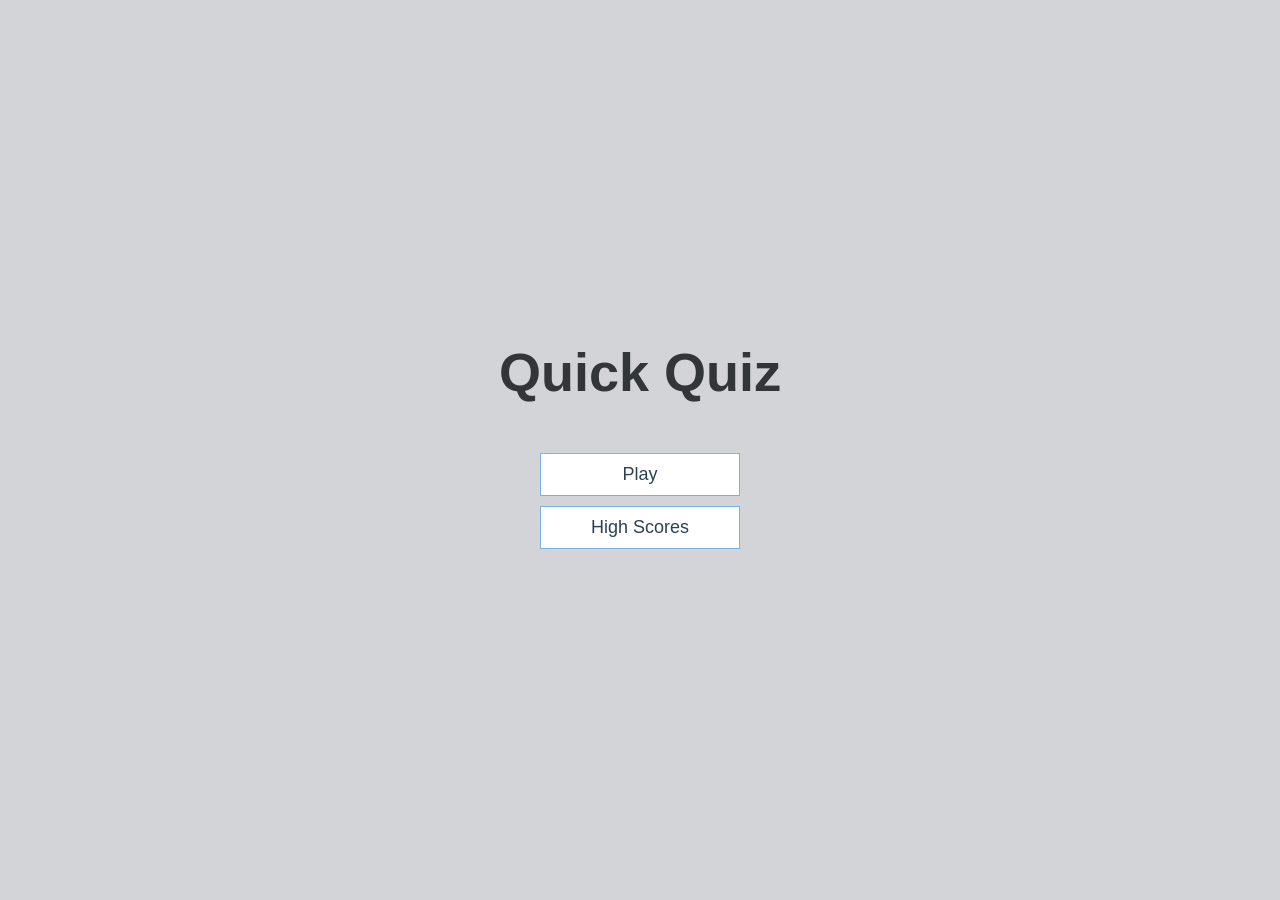
<file: index.html>
<!DOCTYPE html>
<html lang="en">

<head>
  <meta charset="UTF-8" />
  <meta name="viewport" content="width=device-width, initial-scale=1.0" />
  <meta http-equiv="X-UA-Compatible" content="ie-edge" />
  <title>Quick Quiz</title>
  <link rel="stylesheet" href="app.css">
</head>

<body>
  <div class="container">
    <div id="home" class="flex-center flex-column">
      <h1>Quick Quiz</h1>
      <a class="btn" href="play.html">Play</a>
      <a class="btn" href="highScores.html">High Scores</a>
    </div>
  </div>

</body>

</html>
</file>
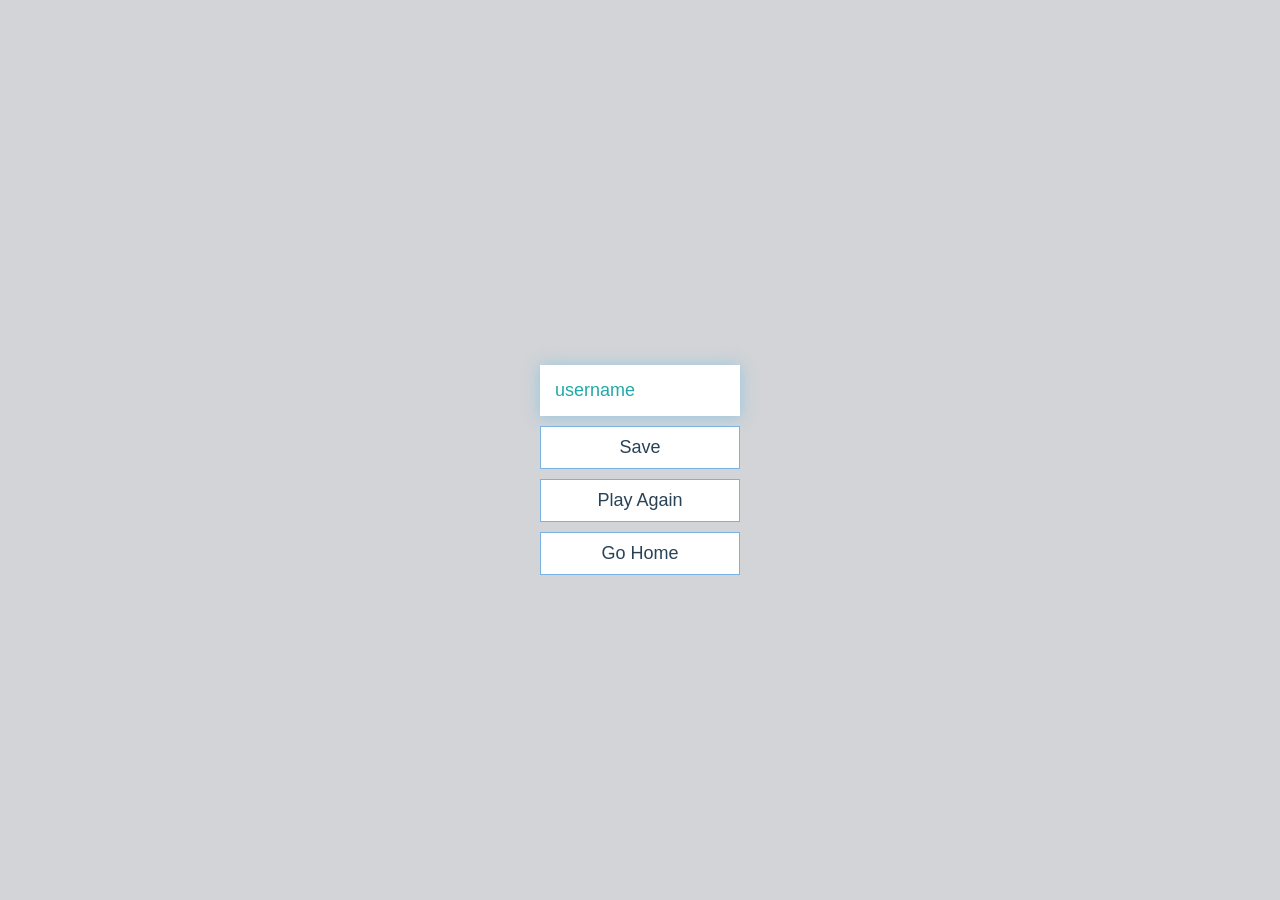
<file: end.html>
<!DOCTYPE html>
<html lang="en">

<head>
  <meta charset="UTF-8" />
  <meta name="viewport" content="width=device-width, initial-scale=1.0" />
  <meta http-equiv="X-UA-Compatible" content="ie-edge" />
  <title>Congrats!</title>
  <link rel="stylesheet" href="app.css">
</head>

<body>
  <div class="container">
    <div id="end" class="flex-center flex-column">
      <h1 id="finalScore"></h1>
      <form>
        <input type="text" name="username" id="username" placeholder="username" />
        <button type="submit" class="btn" id="saveScoreBtn" onclick="saveHighScore(event)" disabled>Save</button>
      </form>
      <a class="btn" href="play.html">Play Again</a>
      <a class="btn" href="index.html">Go Home</a>
    </div>
  </div>
  <script src="end.js"></script>

</body>

</html>
</file>
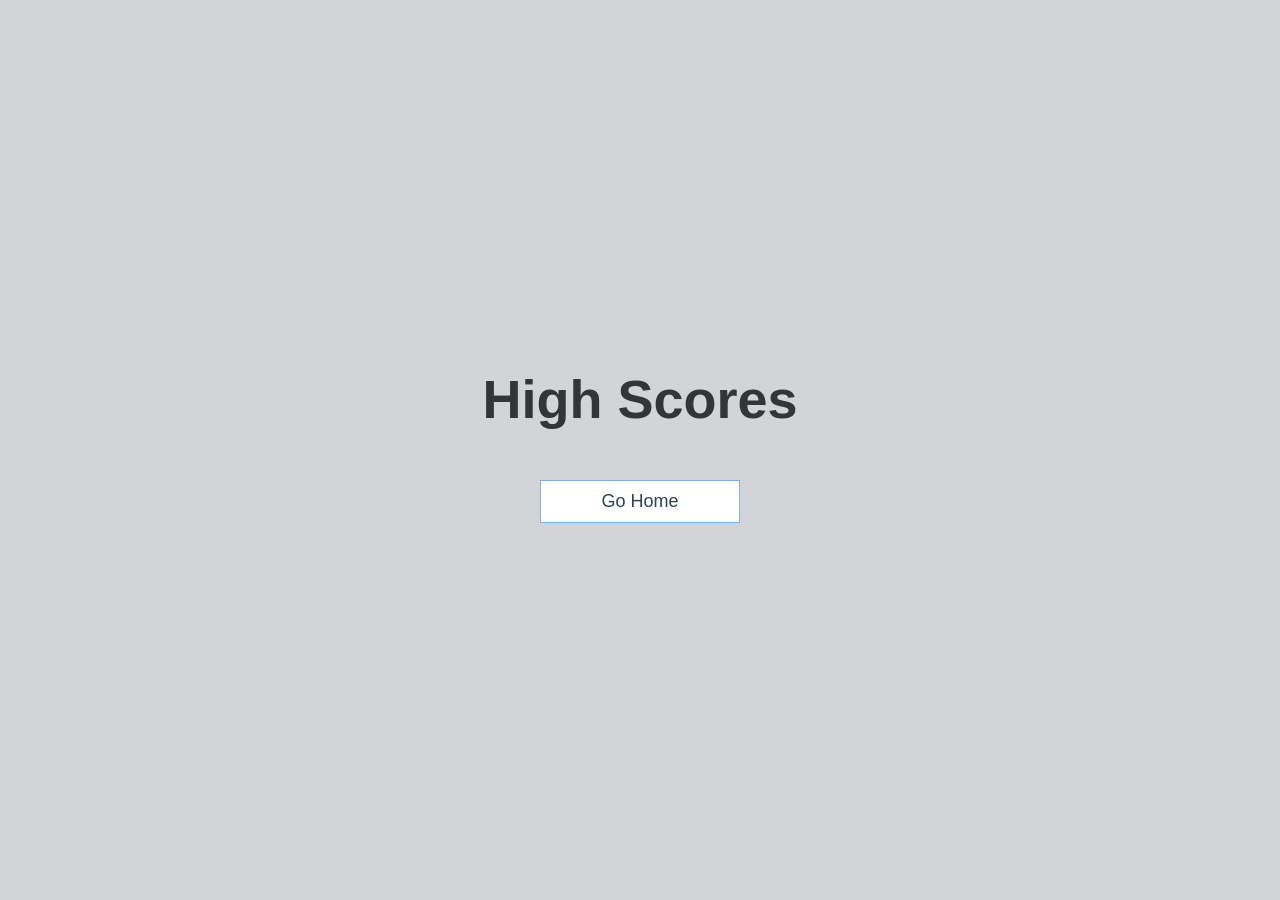
<file: highScores.html>
<!DOCTYPE html>
<html lang="en">

<head>
  <meta charset="UTF-8" />
  <meta name="viewport" content="width=device-width, initial-scale=1.0" />
  <meta http-equiv="X-UA-Compatible" content="ie-edge" />
  <title>High Scores</title>
  <link rel="stylesheet" href="app.css">
  <link rel="stylesheet" href="highScores.css">
</head>

<body>
  <div class="container">
    <div id="highScores" class="flex-center flex-column">
      <h1 id="finalScore">High Scores</h1>
      <ul id="highScoresList"></ul>
      <a class="btn" href="index.html">Go Home</a>
    </div>
  </div>
  <script src="highScores.js"></script>
</body>

</html>
</file>
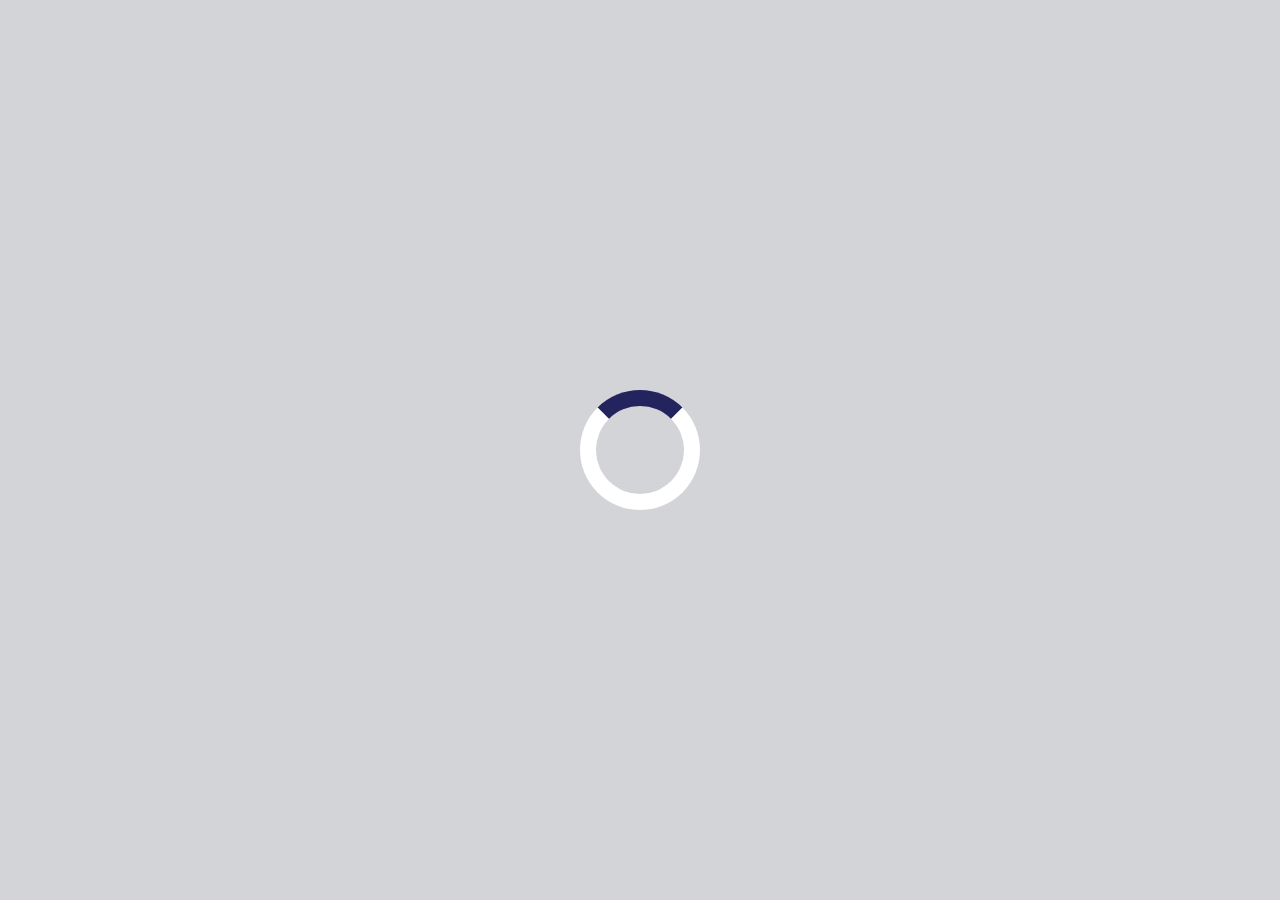
<file: play.html>
<!DOCTYPE html>
<html lang="en">

<head>
  <meta charset="UTF-8" />
  <meta name="viewport" content="width=device-width, initial-scale=1.0" />
  <meta http-equiv="X-UA-Compatible" content="ie-edge" />
  <title>Quick Quiz-Play</title>
  <link rel="stylesheet" href="app.css" />
  <link rel="stylesheet" href="play.css" />
</head>

<body>
  <div class="container">
    <div id="loader"></div>
    <div id="play" class="justify-center flex-column hidden">
      <div id="hud">
        <div id="hud-item">
          <p id="progressText" class="hud-prefix">
            Question
          </p>
          <div id="progressBar">
            <div id="progressBarFull"></div>
          </div>
        </div>
        <div id="hud-item">
          <p class="hud-prefix">
            Score
          </p>
          <h1 class="hud-main-text" id="score">
            0
          </h1>
        </div>
      </div>
      <h2 id="question"></h2>
      <div class="choice-container">
        <p class="choice-prefix">A</p>
        <p class="choice-text" data-number="1"></p>
      </div>
      <div class="choice-container">
        <p class="choice-prefix">B</p>
        <p class="choice-text" data-number="2"></p>
      </div>
      <div class="choice-container">
        <p class="choice-prefix">C</p>
        <p class="choice-text" data-number="3"></p>
      </div>
      <div class="choice-container">
        <p class="choice-prefix">D</p>
        <p class="choice-text" data-number="4"></p>
      </div>
    </div>
  </div>
  <script src="play.js"></script>

</body>

</html>
</file>
<file: app.css>
:root {
  background-color: #d2d4d7;
  font-size: 62.5%;
}

* {
  box-sizing: border-box;
  font-family: Arial, Helvetica, sans-serif;
  margin: 0;
  padding: 0;
  color: #8c3030;
}

h1,
h2,
h3,
h4 {
  margin-bottom: 1rem;
}

h1 {
  font-size: 5.4rem;
  color: #333639;
  margin-bottom: 5rem;
}

h1>span {
  font-size: 2.4rem;
  font-weight: 500;
}

h2 {
  font-size: 4.2rem;
  margin-bottom: 4rem;
  font-weight: 700;
}

h3 {
  font-size: 2.8rem;
  font-weight: 500;
}

/*Utilities */
.container {
  width: 100vw;
  height: 100vh;
  display: flex;
  justify-content: center;
  align-items: center;
  max-width: 80rem;
  margin: 0 auto;
  padding: 2rem;
}

.container>* {
  width: 100%;
}

.flex-column {
  display: flex;
  flex-direction: column;
}

.flex-center {
  justify-content: center;
  align-items: center;
}

.justify-center {
  justify-content: center;
}

.text-center {
  text-align: center;
}

.hidden {
  display: none;
}

/* BUTTONS*/
.btn {
  font-size: 1.8rem;
  padding: 1rem 0;
  width: 20rem;
  text-align: center;
  border: 0.1rem solid #79b3e6;
  margin-bottom: 1rem;
  text-decoration: none;
  color: #2a4255;
  background-color: white;
}

.btn:hover {
  cursor: pointer;
  box-shadow: 0 0.4rem 1.4rem 0 rgba(86, 185, 235, 0.5);
  transform: translateY(-0.1rem);
  transition: transform 150ms;
}

.btn[disabled]:hover {
  cursor: not-allowed;
  box-shadow: none;
  transform: none;
}

/* FORMS */

form {
  width: 100%;
  display: flex;
  flex-direction: column;
  align-items: center;
}

input {
  margin-bottom: 1rem;
  width: 20rem;
  padding: 1.5rem;
  font-size: 1.8rem;
  border: none;
  box-shadow: 0 0.1rem 1.4rem 0 rgba(86, 185, 235, 0.5);
}

input::placeholder {
  color: rgb(32, 169, 169);
}
</file>
<file: highScores.css>
#highCoreList {
  list-style: none;
  padding: 0;
  margin-bottom: 4rem;
}

.high-score {
  font-size: 2.8rem;
  margin-bottom: 0.5rem;
}

.high-score:hover {
  transform: scale(1.025);
}
</file>
<file: play.css>
.choice-container {
  display: flex;
  margin-bottom: 0.5rem;
  width: 100%;
  font-size: 1.8rem;
  border: 0.1rem solid rgb(86, 165, 235, 0.25);
  background-color: rgb(217, 198, 198);
}

.choice-container:hover {
  cursor: pointer;
  box-shadow: 0 0.4rem 1.4rem 0 rgba(86, 185, 235, 0.5);
  transform: translateY(-0.1rem);
  transition: transform 150ms;
}

.choice-prefix {
  padding: 1.5rem 2.5rem;
  background-color: #56a5eb;
  color: rgb(217, 180, 180);
}

.choice-text {
  padding: 1.5rem;
  width: 100%;
}

.correct {
  background-color: rgb(0, 255, 102);
}

.incorrect {
  background-color: red;
}

/* HUD */

#hud {
  display: flex;
  justify-content: space-between;
}

.hud-prefix {
  text-align: center;
  font-size: 2rem;
}

.hud-main-text {
  text-align: center;
}

#progressBar {
  width: 20rem;
  height: 4rem;
  border: 0.3rem solid blue;
  margin-top: 1.5rem;
}

#progressBarFull {
  height: 3.4rem;
  background-color: green;
  width: 0%;
}

/* LOADER */
#loader {
  border: 1.6rem solid white;
  border-radius: 50%;
  border-top: 1.6rem solid rgb(35, 35, 94);
  width: 12rem;
  height: 12rem;
  animation: spin 2s linear infinite;
}

@keyframes spin {
  0% {
    transform: rotate(0deg);
  }

  100% {
    transform: rotate(360deg);
  }
}
</file>
